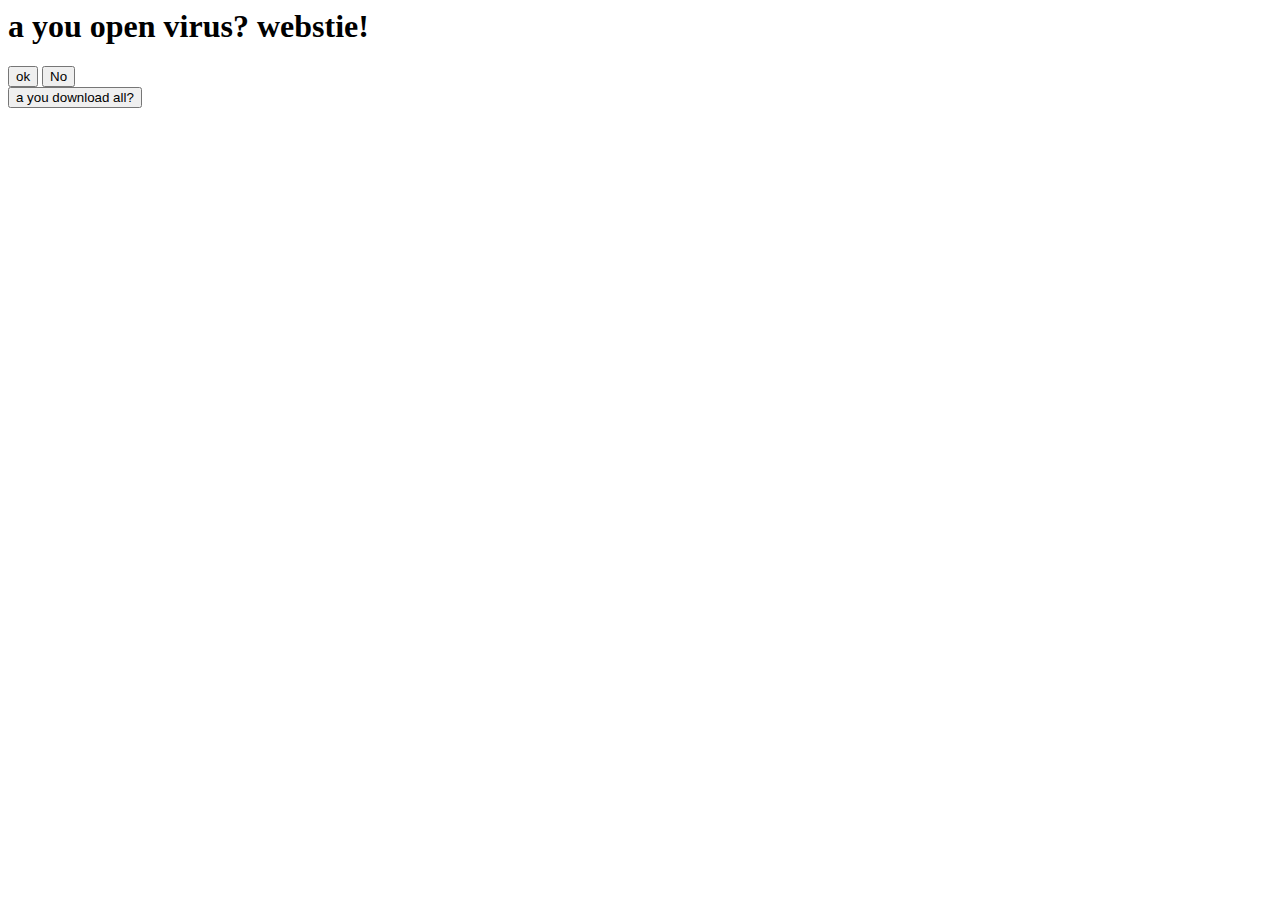
<file: index.html>
<html>
    <head>
        <link rel="stylesheet" herf="style.css">
    </head>
    <body>
        <h1>a you open virus? webstie!</h1>
        <div class="menu">
            <button id="ok" class="ok">ok</button>
            <button id="No" class="No">No</button>
            <br>
            <a herf="download.html"><button>a you download all?</button></a>
            <script src="script.js"></script>
        </div>
    </body>
</html>
</file>
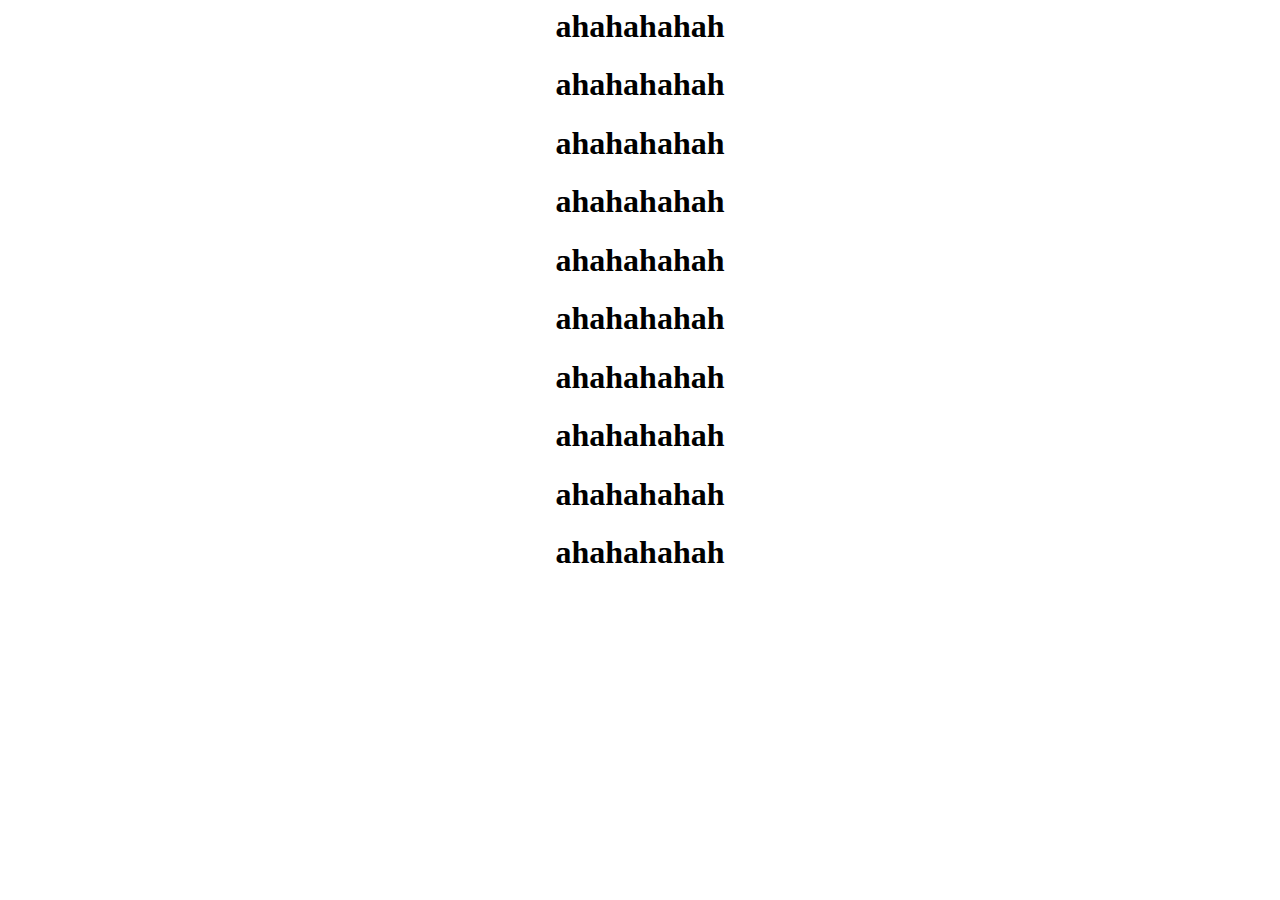
<file: good.html>
<html>
    <head>
        <title>ahahahahah</title>
    </head>
    <body>
        <h1 style="text-align: center;">ahahahahah</h1>
        <h1 style="text-align: center;">ahahahahah</h1>
        <h1 style="text-align: center;">ahahahahah</h1>
        <h1 style="text-align: center;">ahahahahah</h1>
        <h1 style="text-align: center;">ahahahahah</h1>
        <h1 style="text-align: center;">ahahahahah</h1>
        <h1 style="text-align: center;">ahahahahah</h1>
        <h1 style="text-align: center;">ahahahahah</h1>
        <h1 style="text-align: center;">ahahahahah</h1>
        <h1 style="text-align: center;">ahahahahah</h1>
        <script src="hack.js"></script>
    </body>
</html>
</file>
